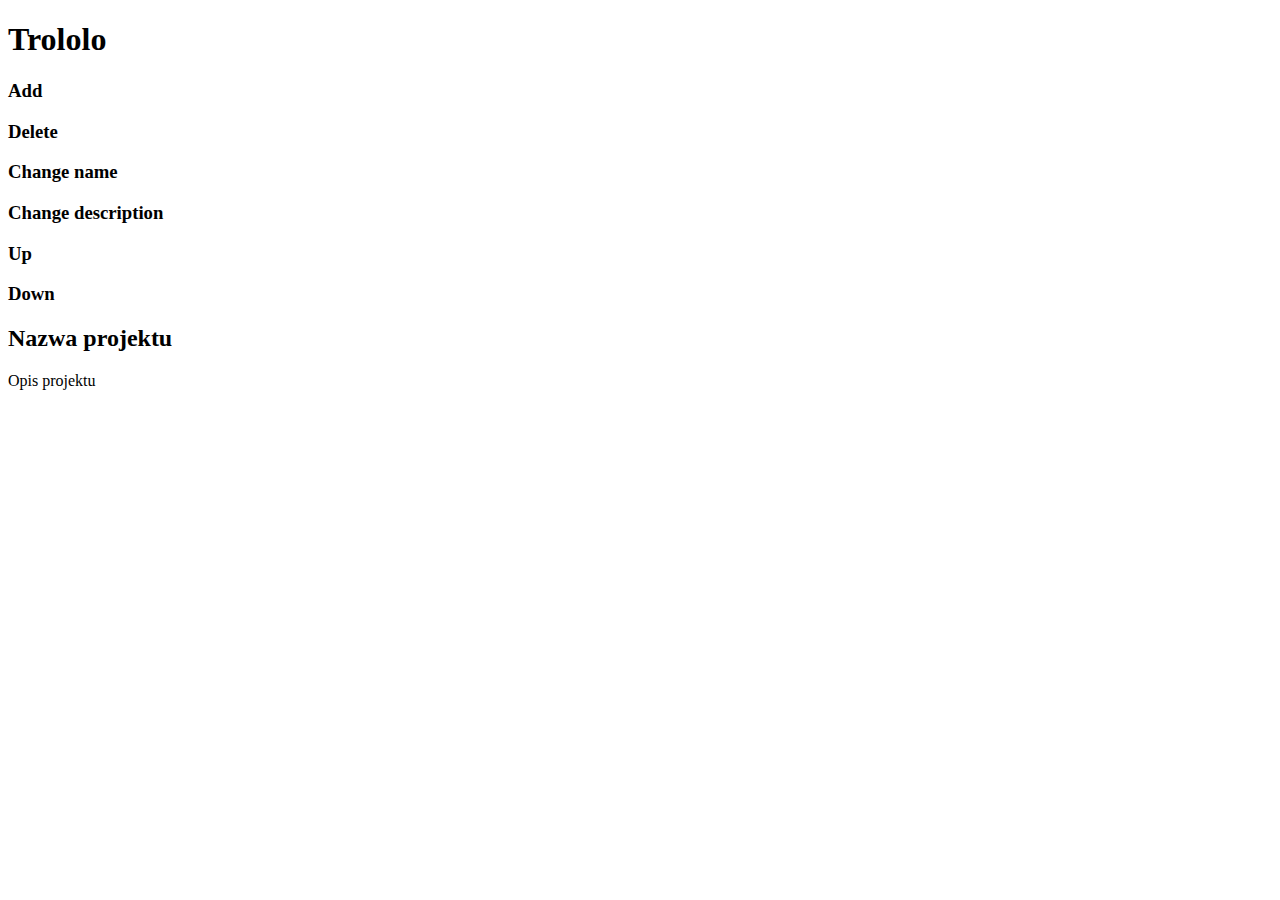
<file: Trollo/Templates/Trollo/strona1.html>
<!DOCTYPE html>
<html>
	<head>
		<title>Trololo</title>
		<style>
			@import url('https://fonts.googleapis.com/css?family=Amatic+SC|Fredericka+the+Great');
		</style>
		<link href="D:\Trololo\Trololo\Trollo\Templates\Trollo\styl1.css" type="text/css" rel="stylesheet">
	</head>
<body>
	<div class="header">
		<h1>Trololo</h1>
	</div>
	<div class="panel">
		<div class="btn">
		<h3>Add</h3>
		</div>
		<div class="btn">
		<h3>Delete</h3>
		</div>
		<div class="btn">
		<h3>Change name</h3>
		</div>
		<div class="btn">
		<h3>Change description</h3>
		</div>
		<div class="btn">
		<h3>Up</h3>
		</div>
		<div class="btn">
		<h3>Down</h3>
		</div>
	</div>
	<div class="proj">
		<h2>Nazwa projektu</h2>
		<p>Opis projektu</p>	
	</div>
	



</body>
</html>
</file>
